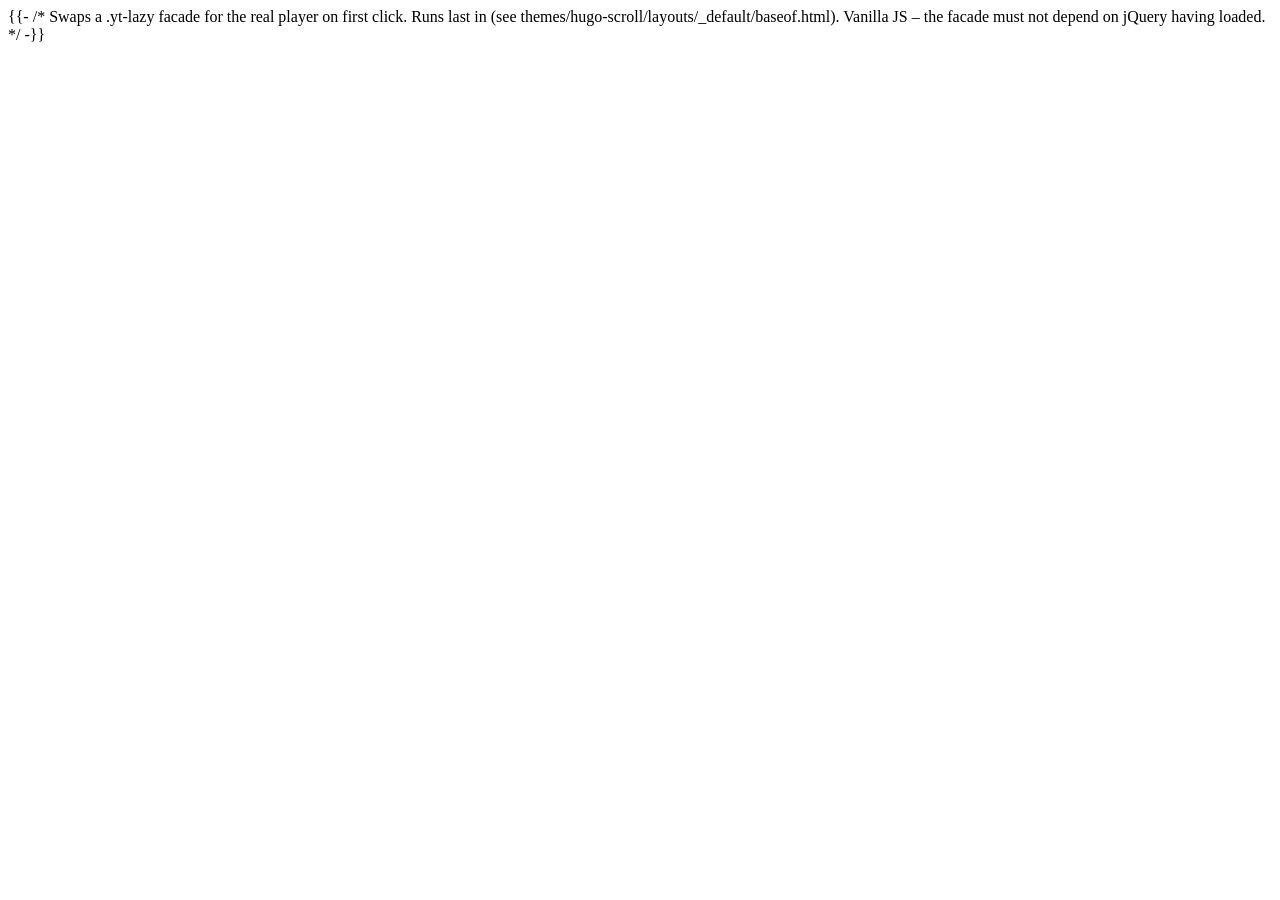
<file: layouts/partials/custom_body.html>
{{- /* Swaps a .yt-lazy facade for the real player on first click. Runs last in <body>
       (see themes/hugo-scroll/layouts/_default/baseof.html). Vanilla JS – the facade
       must not depend on jQuery having loaded. */ -}}
<script>
  (function () {
    document.addEventListener('click', function (event) {
      var button = event.target.closest ? event.target.closest('.yt-lazy-play') : null;
      if (!button) return;

      var wrapper = button.parentNode;
      var id = wrapper.getAttribute('data-yt-id');
      if (!id) return;

      var iframe = document.createElement('iframe');
      iframe.src = 'https://www.youtube-nocookie.com/embed/' + encodeURIComponent(id) +
        '?autoplay=1&rel=0&playsinline=1';
      iframe.title = (button.getAttribute('aria-label') || 'YouTube video player')
        .replace(/^Play video:\s*/, '');
      iframe.allow = 'accelerometer; autoplay; clipboard-write; encrypted-media; gyroscope; picture-in-picture';
      iframe.referrerPolicy = 'strict-origin-when-cross-origin';
      iframe.setAttribute('allowfullscreen', '');
      iframe.setAttribute('tabindex', '-1');

      wrapper.replaceChild(iframe, button);
      iframe.focus();
    });
  })();
</script>
</file>
